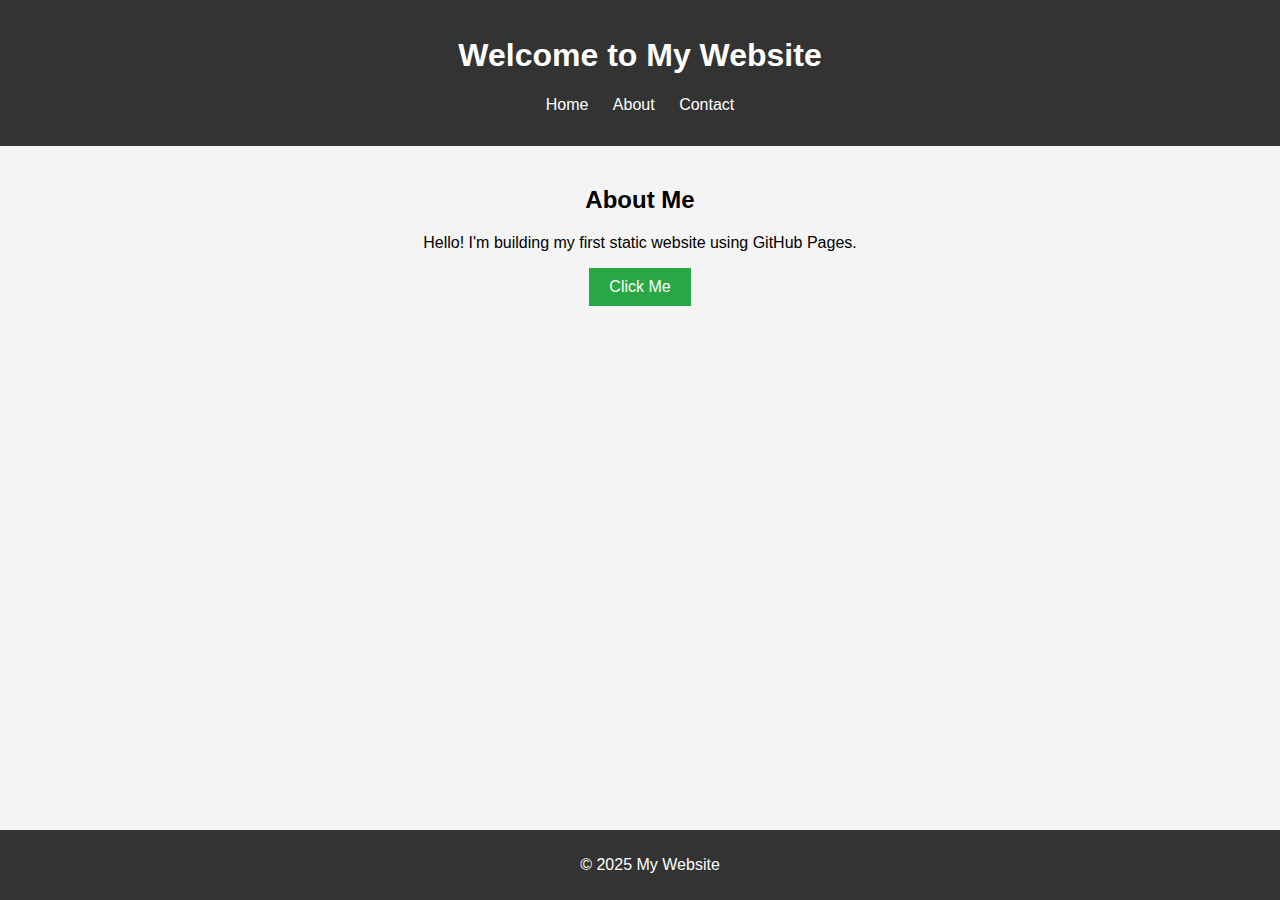
<file: index.html>
<!DOCTYPE html>
<html lang="en">
<head>
    <meta charset="UTF-8">
    <meta name="viewport" content="width=device-width, initial-scale=1.0">
    <title>My Website</title>
    <link rel="stylesheet" href="style.css">
</head>
<body>
    <header>
        <h1>Welcome to My Website</h1>
        <nav>
            <ul>
                <li><a href="index.html">Home</a></li>
                <li><a href="about.html">About</a></li>
                <li><a href="contact.html">Contact</a></li>
            </ul>
        </nav>
    </header>

    <main>
        <section>
            <h2>About Me</h2>
            <p>Hello! I'm building my first static website using GitHub Pages.</p>
        </section>
        <button onclick="showMessage()">Click Me</button>
    </main>

    <footer>
        <p>&copy; 2025 My Website</p>
    </footer>

    <script src="script.js"></script>
</body>
</html>
</file>
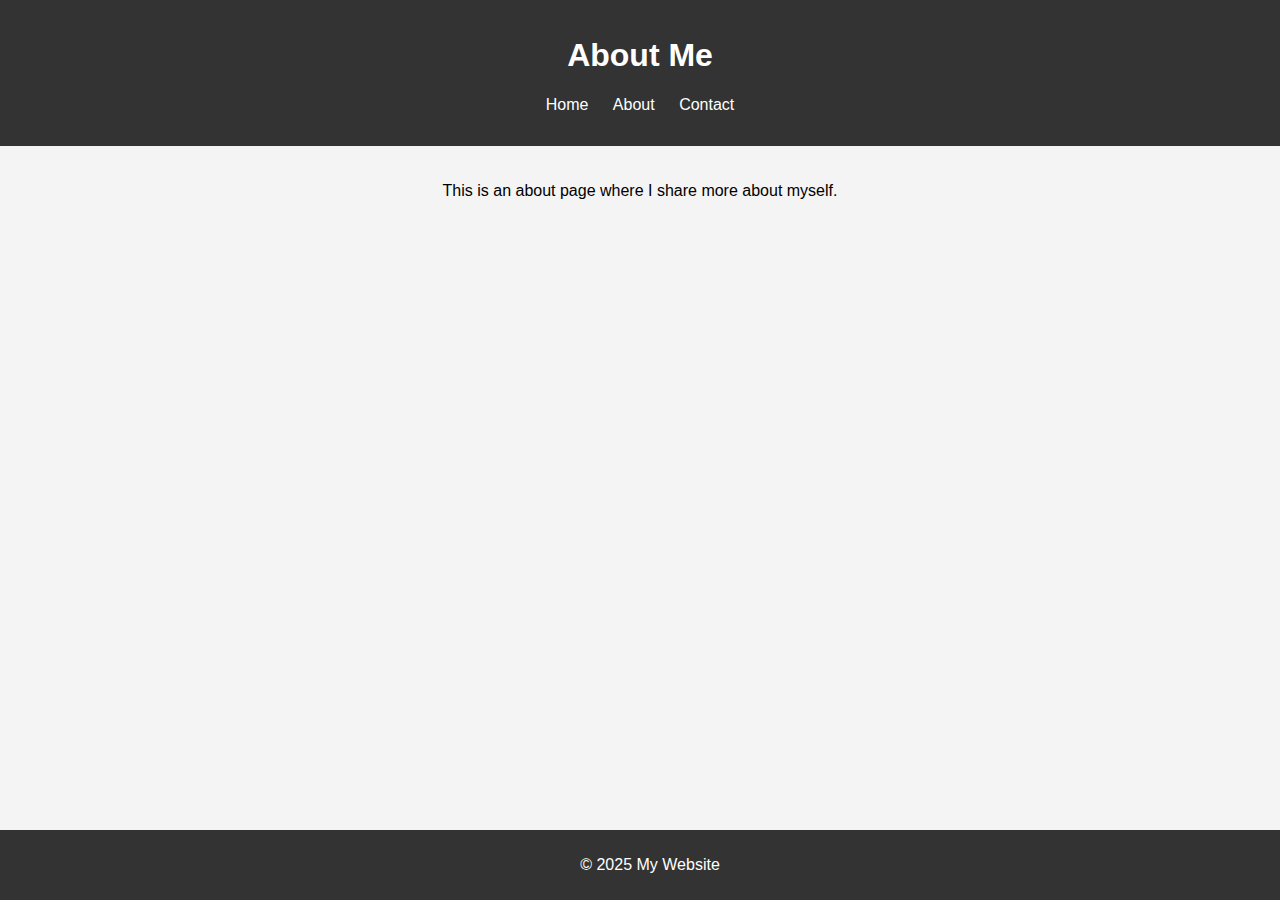
<file: about.html>
<!DOCTYPE html>
<html lang="en">
<head>
    <meta charset="UTF-8">
    <meta name="viewport" content="width=device-width, initial-scale=1.0">
    <title>About Me</title>
    <link rel="stylesheet" href="style.css">
</head>
<body>
    <header>
        <h1>About Me</h1>
        <nav>
            <ul>
                <li><a href="index.html">Home</a></li>
                <li><a href="about.html">About</a></li>
                <li><a href="contact.html">Contact</a></li>
            </ul>
        </nav>
    </header>

    <main>
        <p>This is an about page where I share more about myself.</p>
    </main>

    <footer>
        <p>&copy; 2025 My Website</p>
    </footer>
</body>
</html>
</file>
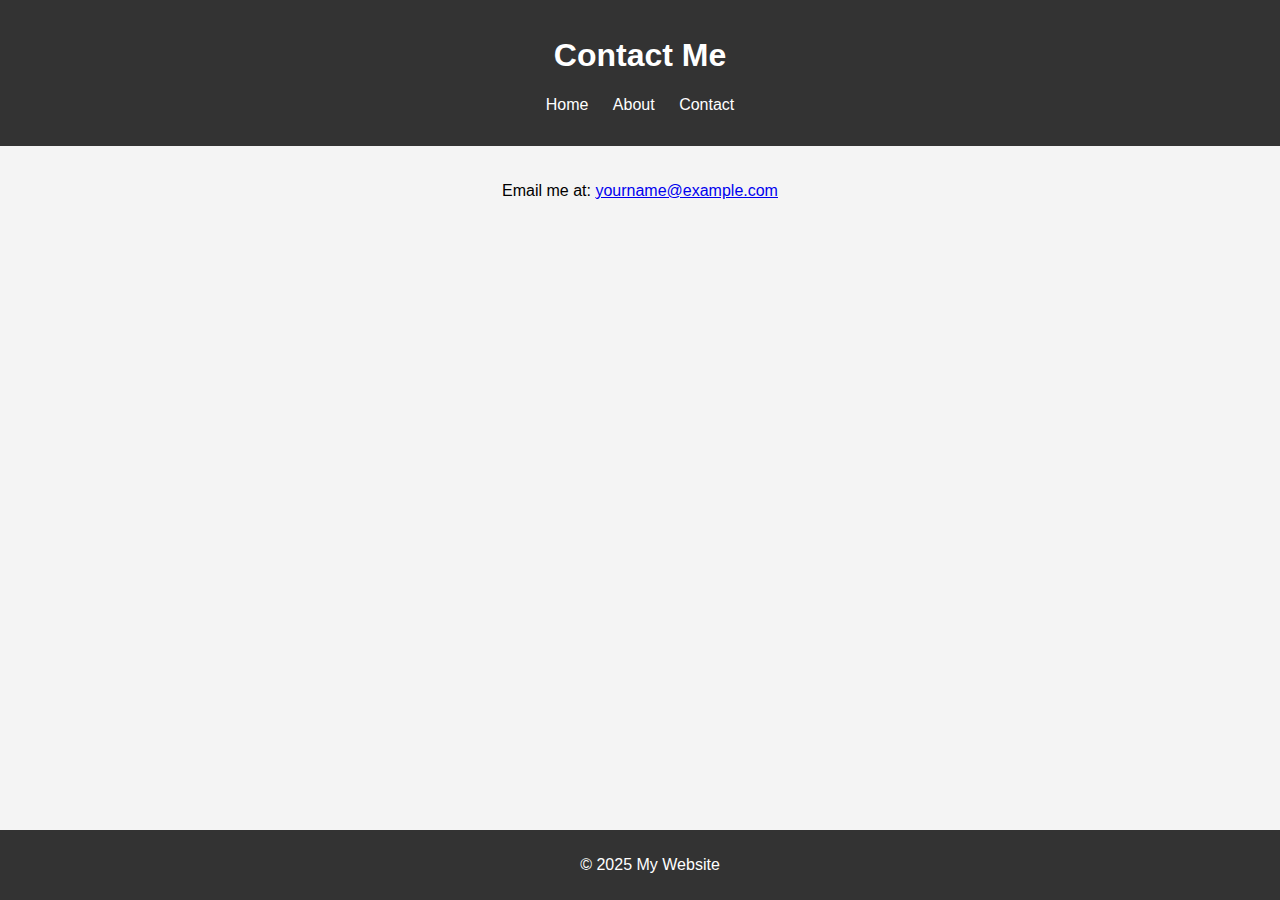
<file: contact.html>
<!DOCTYPE html>
<html lang="en">
<head>
    <meta charset="UTF-8">
    <meta name="viewport" content="width=device-width, initial-scale=1.0">
    <title>Contact</title>
    <link rel="stylesheet" href="style.css">
</head>
<body>
    <header>
        <h1>Contact Me</h1>
        <nav>
            <ul>
                <li><a href="index.html">Home</a></li>
                <li><a href="about.html">About</a></li>
                <li><a href="contact.html">Contact</a></li>
            </ul>
        </nav>
    </header>

    <main>
        <p>Email me at: <a href="mailto:yourname@example.com">yourname@example.com</a></p>
    </main>

    <footer>
        <p>&copy; 2025 My Website</p>
    </footer>
</body>
</html>
</file>
<file: style.css>
body {
    font-family: Arial, sans-serif;
    margin: 0;
    padding: 0;
    background-color: #f4f4f4;
    text-align: center;
}

header {
    background-color: #333;
    color: white;
    padding: 1rem;
}

nav ul {
    list-style: none;
    padding: 0;
}

nav ul li {
    display: inline;
    margin: 0 10px;
}

nav ul li a {
    color: white;
    text-decoration: none;
}

main {
    padding: 20px;
}

button {
    background-color: #28a745;
    color: white;
    border: none;
    padding: 10px 20px;
    font-size: 16px;
    cursor: pointer;
}

button:hover {
    background-color: #218838;
}

footer {
    background-color: #333;
    color: white;
    padding: 10px;
    position: fixed;
    bottom: 0;
    width: 100%;
}
</file>
